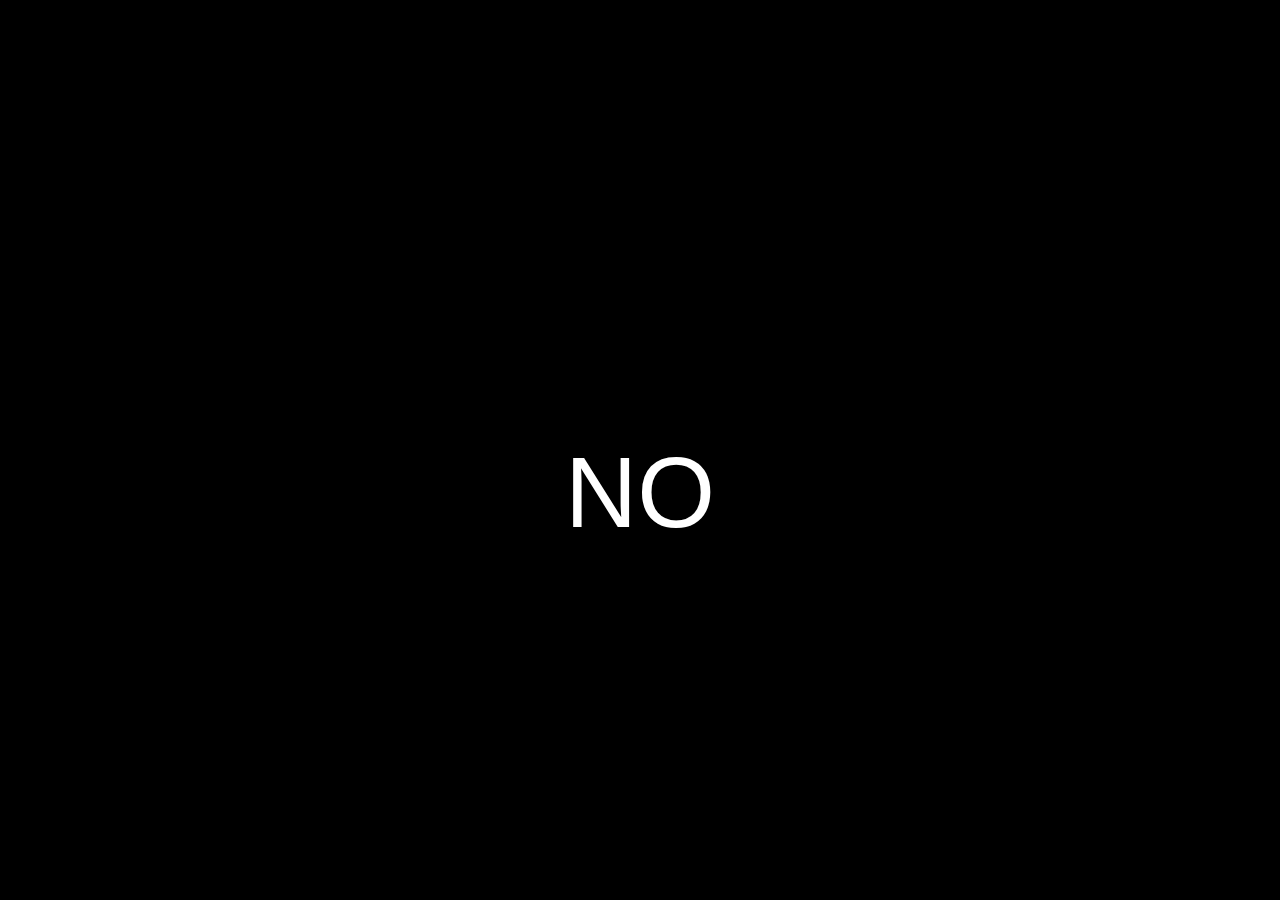
<file: communities/11/index.html>
<html>
	<head>
		<title>18+ - Sexverse</title>
<link rel="stylesheet" href="../../DarkM.css">
<style type="text/css">
    body {
        font-family: sans-serif;
    }

div.no {
	width: 100%;
	height: 100%;
}

p {
	top: 50%;
	-ms-transform: translate(-50%, -100%);
	transform: translate(-50%, -100%);
	position: absolute;
	left: 50%;
//	-ms-transform: translate(-50%);
//	transform: translate(-50%);
	font-size: 100px;
}
</style>


	</head>
	<body>
	<div id="no">
<p>NO</p>
</div>
</body>
</html>
</file>
<file: DarkM.css>
body {
	color: #fff;
	background-color: #000;
}

a {
	color: #77d8f7;
}

div a {
	color: #a21ea2;
}
</file>
